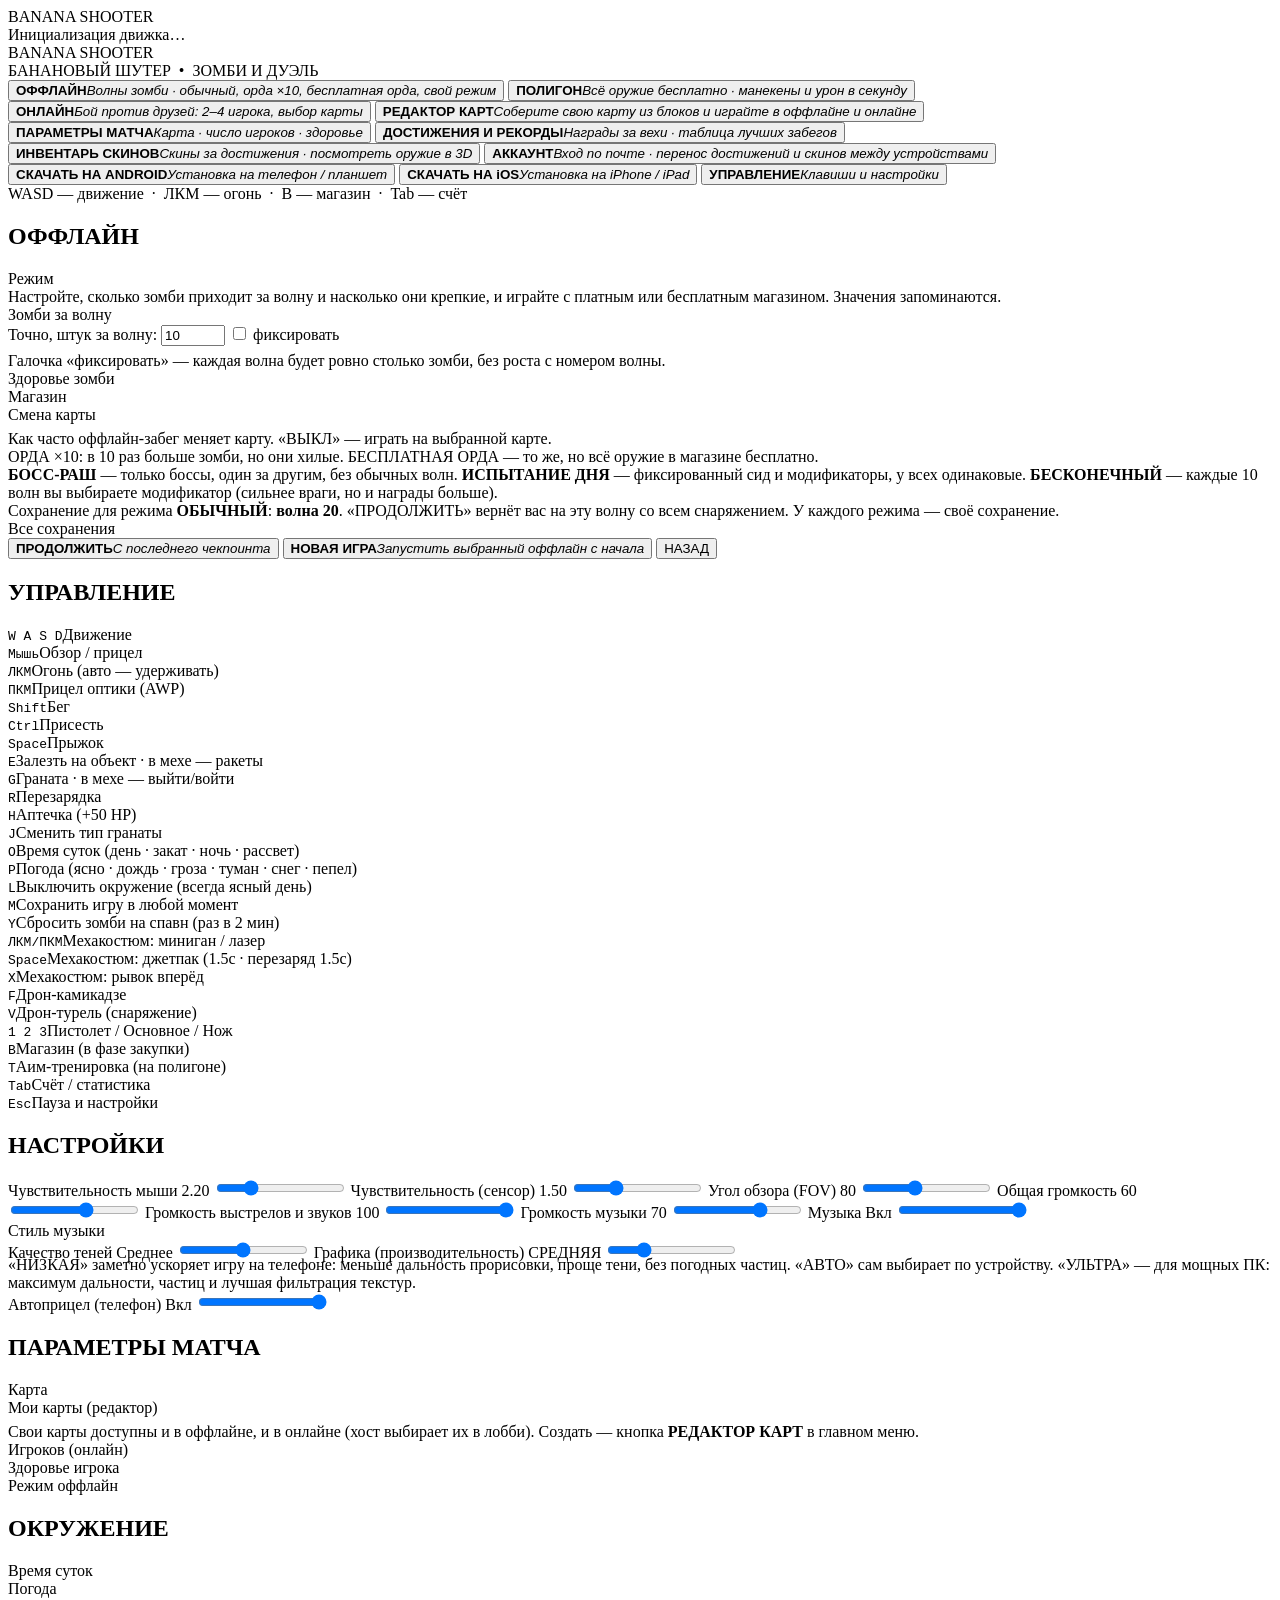
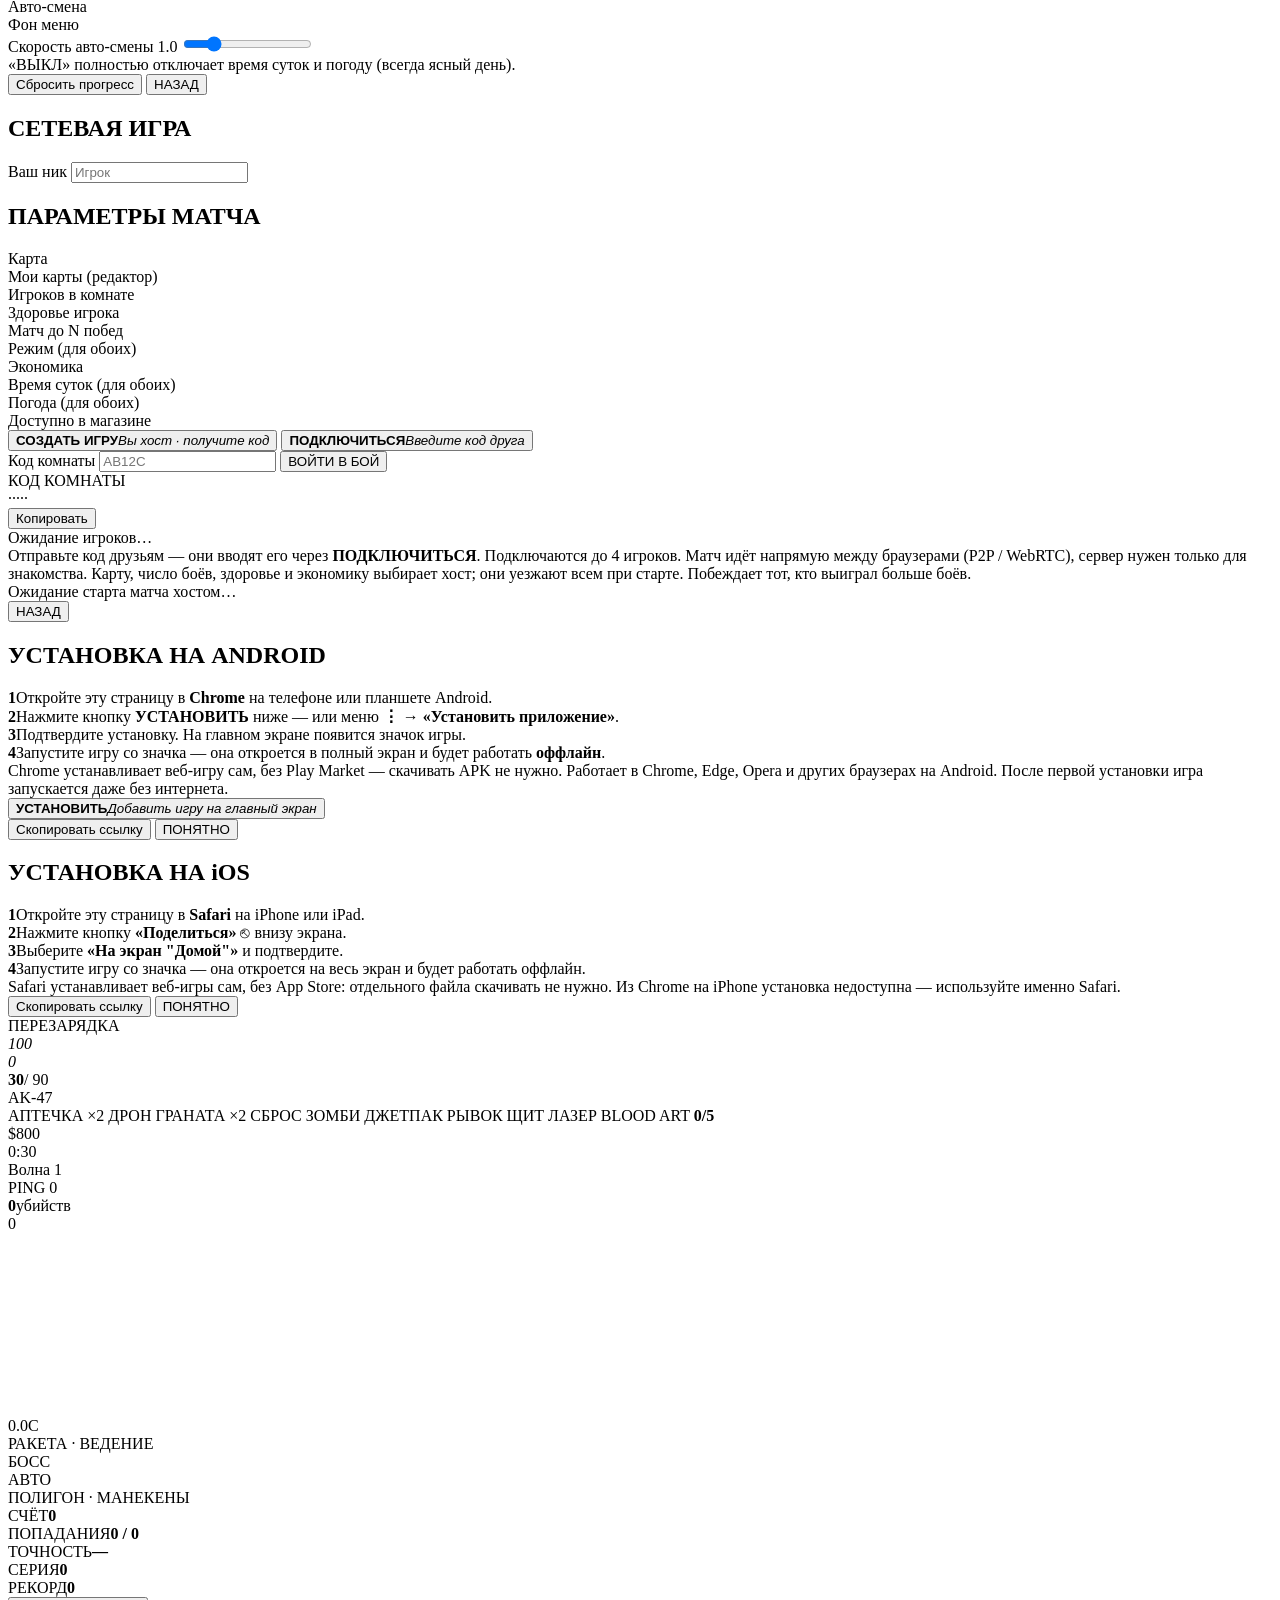
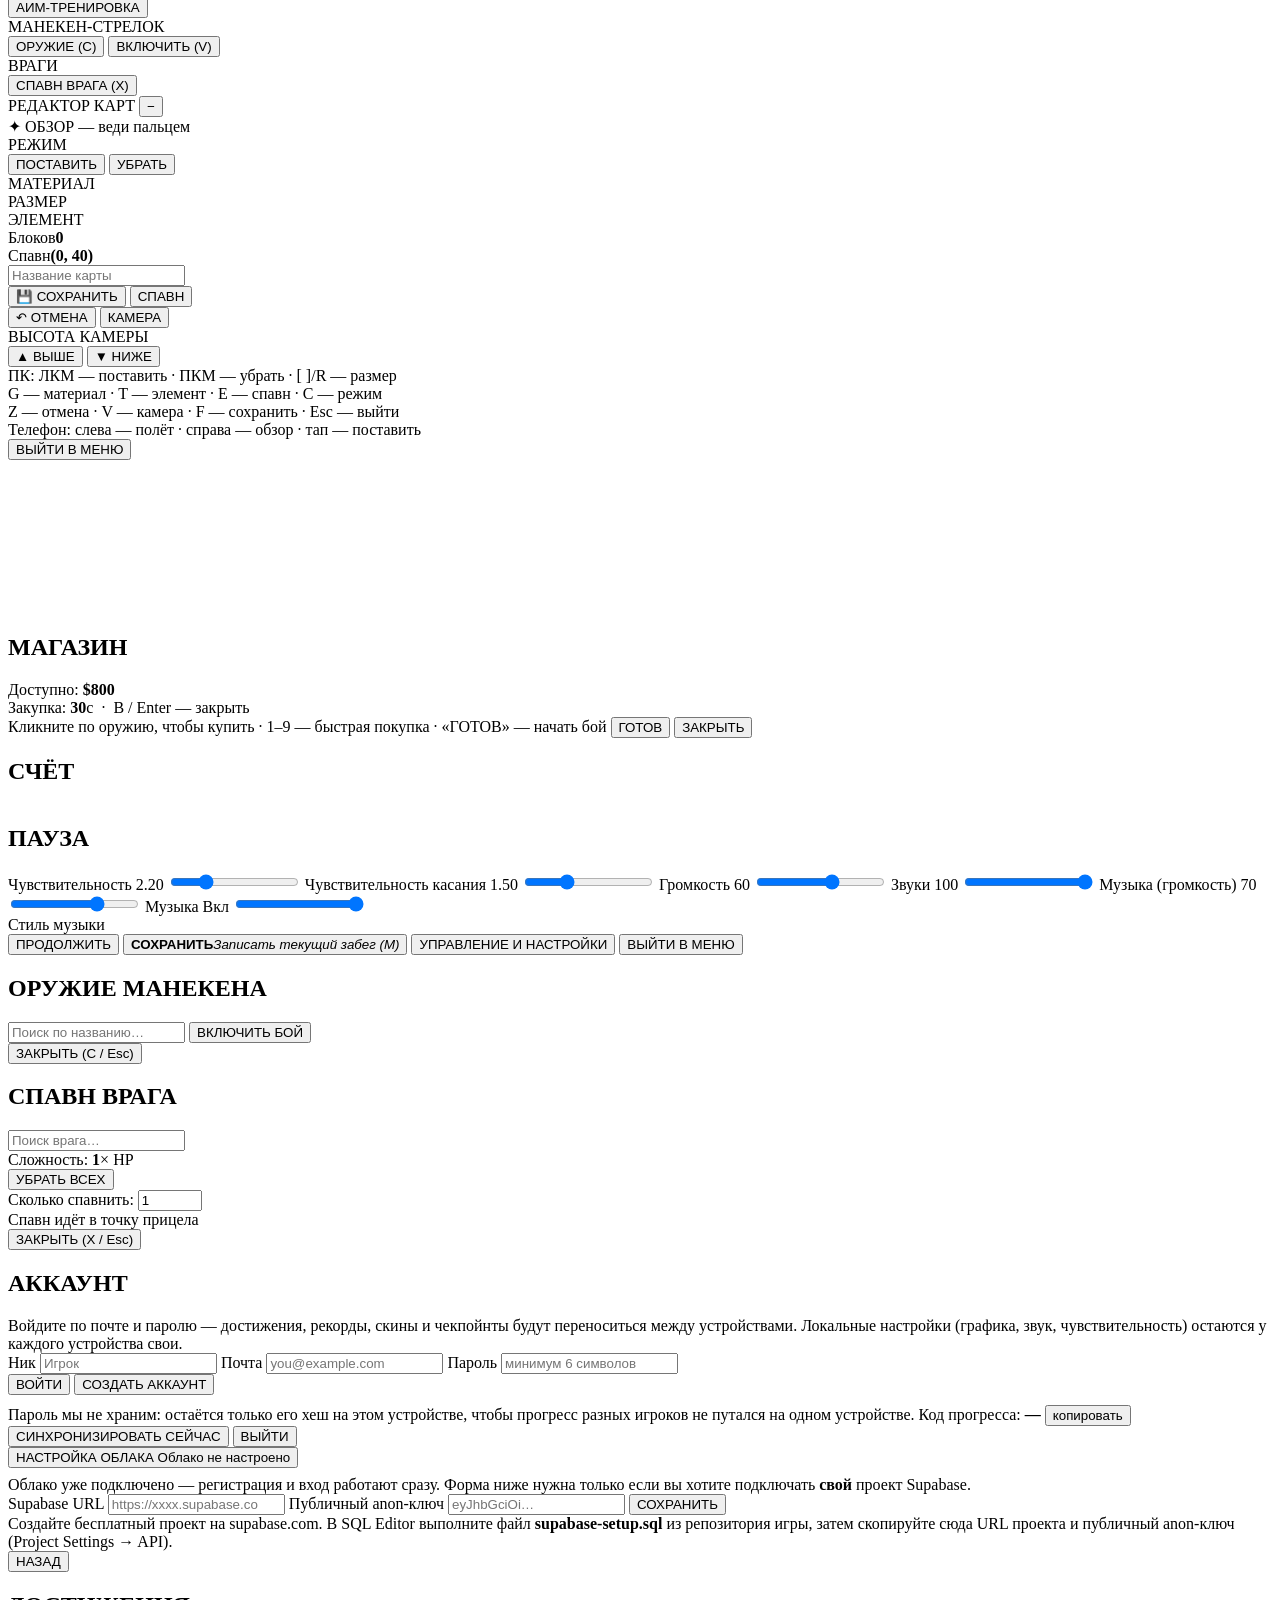
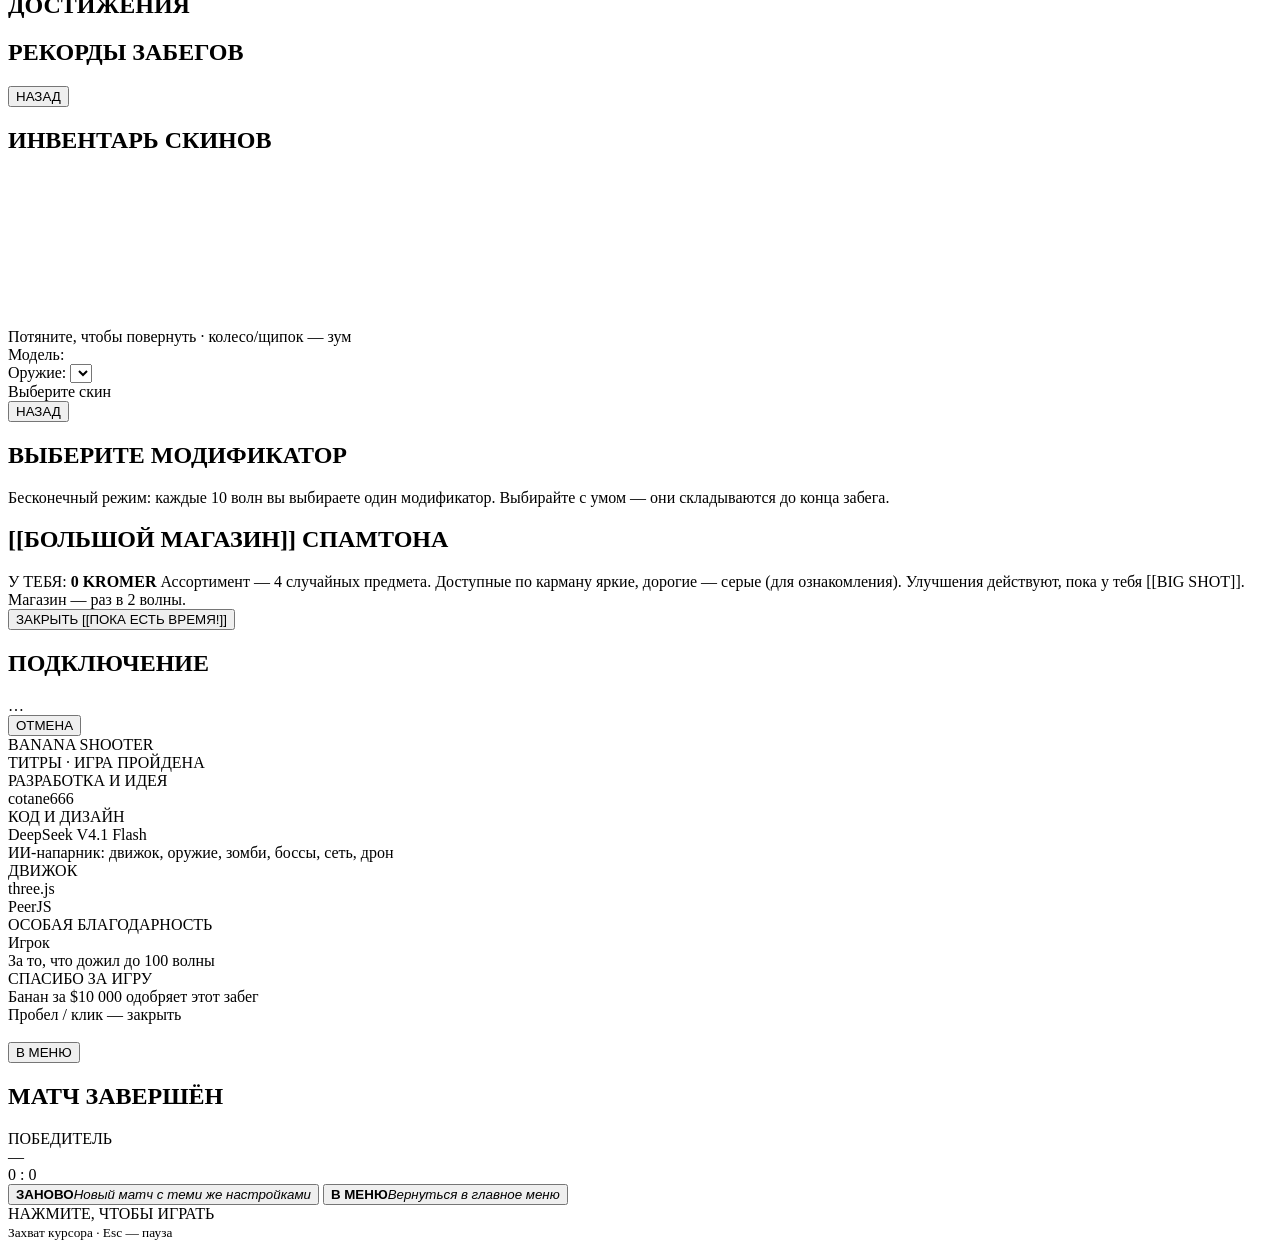
<file: src/shell.html>
<!DOCTYPE html>
<html lang="ru">
<head>
<meta charset="utf-8">
<meta name="viewport" content="width=device-width, initial-scale=1, user-scalable=no, viewport-fit=cover">
<meta name="theme-color" content="#ff9d21">
<meta name="mobile-web-app-capable" content="yes">
<meta name="apple-mobile-web-app-capable" content="yes">
<meta name="apple-mobile-web-app-status-bar-style" content="black-translucent">
<meta name="apple-mobile-web-app-title" content="Banana Shooter">
<meta name="description" content="3D-шутер от первого лица: волны зомби, онлайн-дуэль и банан за $10 000, который стреляет бананами.">
<link rel="manifest" href="manifest.webmanifest">
<link rel="icon" type="image/png" sizes="64x64" href="icons/favicon-64.png">
<link rel="apple-touch-icon" href="icons/apple-touch-icon.png">
<title>Banana Shooter — зомби и онлайн-дуэль</title>
<style><!--CSS--></style>
</head>
<body>

<!-- ============ LOADING ============ -->
<div id="loading">
  <div class="load-box">
    <div class="logo">BANANA<span> SHOOTER</span></div>
    <div class="load-bar"><i></i></div>
    <div class="load-txt" id="loadTxt">Инициализация движка…</div>
  </div>
</div>

<!-- ============ MAIN MENU ============ -->
<div id="menu" class="screen hidden">
  <div class="menu-bg"></div>
  <div class="menu-inner">
    <div class="logo big">BANANA<span> SHOOTER</span></div>
    <div class="tagline">БАНАНОВЫЙ ШУТЕР &nbsp;•&nbsp; ЗОМБИ И ДУЭЛЬ</div>

    <div class="menu-btns">
      <button class="mbtn primary" id="btnOffline"><b>ОФФЛАЙН</b><i>Волны зомби · обычный, орда ×10, бесплатная орда, свой режим</i></button>
      <button class="mbtn" id="btnRange"><b>ПОЛИГОН</b><i>Всё оружие бесплатно · манекены и урон в секунду</i></button>
      <button class="mbtn" id="btnOnline"><b>ОНЛАЙН</b><i>Бой против друзей: 2–4 игрока, выбор карты</i></button>
      <button class="mbtn" id="btnEditor"><b>РЕДАКТОР КАРТ</b><i>Соберите свою карту из блоков и играйте в оффлайне и онлайне</i></button>
      <button class="mbtn" id="btnMatch"><b>ПАРАМЕТРЫ МАТЧА</b><i>Карта · число игроков · здоровье</i></button>
      <button class="mbtn" id="btnExtras"><b>ДОСТИЖЕНИЯ И РЕКОРДЫ</b><i>Награды за вехи · таблица лучших забегов</i></button>
      <button class="mbtn" id="btnSkins"><b>ИНВЕНТАРЬ СКИНОВ</b><i>Скины за достижения · посмотреть оружие в 3D</i></button>
      <button class="mbtn" id="btnAccount"><b>АККАУНТ</b><i>Вход по почте · перенос достижений и скинов между устройствами</i></button>
      <button class="mbtn" id="btnAndroid"><b>СКАЧАТЬ НА ANDROID</b><i>Установка на телефон / планшет</i></button>
      <button class="mbtn" id="btnIos"><b>СКАЧАТЬ НА iOS</b><i>Установка на iPhone / iPad</i></button>
      <button class="mbtn" id="btnControls"><b>УПРАВЛЕНИЕ</b><i>Клавиши и настройки</i></button>
    </div>

    <div class="menu-stats" id="menuStats"></div>
    <div class="menu-foot" id="menuControlsHint">WASD — движение &nbsp;·&nbsp; ЛКМ — огонь &nbsp;·&nbsp; B — магазин &nbsp;·&nbsp; Tab — счёт</div>
  </div>
</div>

<!-- ============ OFFLINE (mode picker) ============ -->
<div id="custom" class="screen hidden">
  <div class="panel">
    <h2>ОФФЛАЙН</h2>
    <div class="fld">Режим
      <div class="chips" id="offModeChips"></div>
    </div>
    <div id="offCustomBox" class="hidden">
      <div class="hintbox" style="margin-top:0">
        Настройте, сколько зомби приходит за волну и насколько они крепкие, и
        играйте с платным или бесплатным магазином. Значения запоминаются.
      </div>
      <div class="fld">Зомби за волну
        <div class="chips" id="offCountChips"></div>
        <div class="numrow">
          <span>Точно, штук за волну:</span>
          <input type="number" id="offCountExact" min="1" max="1000" step="1" value="10" class="numin">
          <label class="exacttoggle"><input type="checkbox" id="offCountFixed"> фиксировать</label>
        </div>
        <div class="hintbox" style="margin-top:6px">Галочка «фиксировать» — каждая волна будет ровно столько зомби, без роста с номером волны.</div>
      </div>
      <div class="fld">Здоровье зомби
        <div class="chips" id="offHpChips"></div>
      </div>
      <div class="fld">Магазин
        <div class="chips" id="offFreeChips"></div>
      </div>
      <div class="fld">Смена карты
        <div class="chips" id="offMapFreqChips"></div>
        <div class="hintbox" style="margin-top:6px">Как часто оффлайн-забег меняет карту. «ВЫКЛ» — играть на выбранной карте.</div>
      </div>
    </div>
    <div id="offHordeBox" class="hidden">
      <div class="hintbox" style="margin-top:0">
        ОРДА ×10: в 10 раз больше зомби, но они хилые. БЕСПЛАТНАЯ ОРДА — то же,
        но всё оружие в магазине бесплатно.
      </div>
    </div>
    <div id="offSpecialBox" class="hidden">
      <div class="hintbox" style="margin-top:0">
        <b>БОСС-РАШ</b> — только боссы, один за другим, без обычных волн.
        <b>ИСПЫТАНИЕ ДНЯ</b> — фиксированный сид и модификаторы, у всех одинаковые.
        <b>БЕСКОНЕЧНЫЙ</b> — каждые 10 волн вы выбираете модификатор (сильнее враги, но и награды больше).
      </div>
    </div>
    <div id="offCpBox" class="hidden">
      <div class="hintbox" style="margin-top:0">
        Сохранение для режима <b id="offCpMode">ОБЫЧНЫЙ</b>: <b id="offCpInfo">волна 20</b>.
        «ПРОДОЛЖИТЬ» вернёт вас на эту волну со всем снаряжением. У каждого режима —
        своё сохранение.
      </div>
      <div class="fld">Все сохранения
        <div class="cpchips" id="offCpList"></div>
      </div>
    </div>
    <div class="btnrow">
      <button class="mbtn primary" id="btnOffContinue"><b>ПРОДОЛЖИТЬ</b><i>С последнего чекпоинта</i></button>
      <button class="mbtn" id="btnCustomStart"><b>НОВАЯ ИГРА</b><i>Запустить выбранный оффлайн с начала</i></button>
      <button class="mbtn small" id="btnCustomBack">НАЗАД</button>
    </div>
  </div>
</div>

<!-- ============ CONTROLS / SETTINGS ============ -->
<div id="controls" class="screen hidden">
  <div class="panel wide">
    <h2>УПРАВЛЕНИЕ</h2>
    <div class="keys">
      <div class="krow"><kbd>W A S D</kbd><span>Движение</span></div>
      <div class="krow"><kbd>Мышь</kbd><span>Обзор / прицел</span></div>
      <div class="krow"><kbd>ЛКМ</kbd><span>Огонь (авто — удерживать)</span></div>
      <div class="krow"><kbd>ПКМ</kbd><span>Прицел оптики (AWP)</span></div>
      <div class="krow"><kbd>Shift</kbd><span>Бег</span></div>
      <div class="krow"><kbd>Ctrl</kbd><span>Присесть</span></div>
      <div class="krow"><kbd>Space</kbd><span>Прыжок</span></div>
      <div class="krow"><kbd>E</kbd><span>Залезть на объект · в мехе — ракеты</span></div>
      <div class="krow"><kbd>G</kbd><span>Граната · в мехе — выйти/войти</span></div>
      <div class="krow"><kbd>R</kbd><span>Перезарядка</span></div>
      <div class="krow"><kbd>H</kbd><span>Аптечка (+50 HP)</span></div>
      <div class="krow"><kbd>J</kbd><span>Сменить тип гранаты</span></div>
      <div class="krow"><kbd>O</kbd><span>Время суток (день · закат · ночь · рассвет)</span></div>
      <div class="krow"><kbd>P</kbd><span>Погода (ясно · дождь · гроза · туман · снег · пепел)</span></div>
      <div class="krow"><kbd>L</kbd><span>Выключить окружение (всегда ясный день)</span></div>
      <div class="krow"><kbd>M</kbd><span>Сохранить игру в любой момент</span></div>
      <div class="krow"><kbd>Y</kbd><span>Сбросить зомби на спавн (раз в 2 мин)</span></div>
      <div class="krow"><kbd>ЛКМ/ПКМ</kbd><span>Мехакостюм: миниган / лазер</span></div>
      <div class="krow"><kbd>Space</kbd><span>Мехакостюм: джетпак (1.5с · перезаряд 1.5с)</span></div>
      <div class="krow"><kbd>X</kbd><span>Мехакостюм: рывок вперёд</span></div>
      <div class="krow"><kbd>F</kbd><span>Дрон-камикадзе</span></div>
      <div class="krow"><kbd>V</kbd><span>Дрон-турель (снаряжение)</span></div>
      <div class="krow"><kbd>1 2 3</kbd><span>Пистолет / Основное / Нож</span></div>
      <div class="krow"><kbd>B</kbd><span>Магазин (в фазе закупки)</span></div>
      <div class="krow"><kbd>T</kbd><span>Аим-тренировка (на полигоне)</span></div>
      <div class="krow"><kbd>Tab</kbd><span>Счёт / статистика</span></div>
      <div class="krow"><kbd>Esc</kbd><span>Пауза и настройки</span></div>
    </div>
    <h2 class="mt">НАСТРОЙКИ</h2>
    <label class="slider">Чувствительность мыши <output id="oSens">2.20</output>
      <input type="range" id="sSens" min="0.3" max="8" step="0.05" value="2.2"></label>
    <label class="slider">Чувствительность (сенсор) <output id="oTsens">1.50</output>
      <input type="range" id="sTsens" min="0.4" max="4" step="0.05" value="1.5"></label>
    <label class="slider">Угол обзора (FOV) <output id="oFov">80</output>
      <input type="range" id="sFov" min="60" max="110" step="1" value="80"></label>
    <label class="slider">Общая громкость <output id="oVol">60</output>
      <input type="range" id="sVol" min="0" max="100" step="1" value="60"></label>
    <label class="slider">Громкость выстрелов и звуков <output id="oSfx">100</output>
      <input type="range" id="sSfx" min="0" max="100" step="1" value="100"></label>
    <label class="slider">Громкость музыки <output id="oMus">70</output>
      <input type="range" id="sMus" min="0" max="100" step="1" value="70"></label>
    <label class="slider">Музыка <output id="oMusic">Вкл</output>
      <input type="range" id="sMusic" min="0" max="1" step="1" value="1"></label>
    <div class="fld">Стиль музыки
      <div class="chips" id="musicStyle"></div>
    </div>
    <label class="slider">Качество теней <output id="oQual">Среднее</output>
      <input type="range" id="sQual" min="0" max="2" step="1" value="1"></label>
    <label class="slider">Графика (производительность) <output id="oGfx">СРЕДНЯЯ</output>
      <input type="range" id="sGfx" min="0" max="4" step="1" value="1"></label>
    <div class="hintbox" style="margin-top:-6px">«НИЗКАЯ» заметно ускоряет игру на телефоне: меньше дальность прорисовки, проще тени, без погодных частиц. «АВТО» сам выбирает по устройству. «УЛЬТРА» — для мощных ПК: максимум дальности, частиц и лучшая фильтрация текстур.</div>
    <label class="slider">Автоприцел (телефон) <output id="oAim">Вкл</output>
      <input type="range" id="sAim" min="0" max="1" step="1" value="1"></label>
    <h2 class="mt">ПАРАМЕТРЫ МАТЧА</h2>
    <div class="fld">Карта
      <div class="chips" id="mapChips"></div>
    </div>
    <div class="fld">Мои карты (редактор)
      <div class="chips" id="myMaps"></div>
      <div class="hintbox" style="margin-top:6px">Свои карты доступны и в оффлайне, и в онлайне (хост выбирает их в лобби). Создать — кнопка <b>РЕДАКТОР КАРТ</b> в главном меню.</div>
    </div>
    <div class="fld">Игроков (онлайн)
      <div class="chips" id="playerChips"></div>
    </div>
    <div class="fld">Здоровье игрока
      <div class="chips" id="hpChips"></div>
    </div>
    <div class="fld">Режим оффлайн
      <div class="chips" id="hordeChips"></div>
    </div>
    <h2 class="mt">ОКРУЖЕНИЕ</h2>
    <div class="fld">Время суток
      <div class="chips" id="todChips"></div>
    </div>
    <div class="fld">Погода
      <div class="chips" id="weatherChips"></div>
    </div>
    <div class="fld">Авто-смена
      <div class="chips" id="envAutoChips"></div>
    </div>
    <div class="fld">Фон меню
      <div class="chips" id="menuBgChips"></div>
    </div>
    <label class="slider">Скорость авто-смены <output id="oEnvSpeed">1.0</output>
      <input type="range" id="sEnvSpeed" min="0.25" max="4" step="0.25" value="1"></label>
    <div class="hintbox">«ВЫКЛ» полностью отключает время суток и погоду (всегда ясный день).</div>
    <div class="btnrow">
      <button class="mbtn small" id="btnReset">Сбросить прогресс</button>
      <button class="mbtn small primary" id="btnControlsBack">НАЗАД</button>
    </div>
  </div>
</div>

<!-- ============ ONLINE LOBBY ============ -->
<div id="lobby" class="screen hidden">
  <div class="panel">
    <h2>СЕТЕВАЯ ИГРА</h2>
    <div id="lobbyMain">
      <label class="fld">Ваш ник
        <input id="inName" maxlength="14" placeholder="Игрок" autocomplete="off">
      </label>
      <h2 class="mt">ПАРАМЕТРЫ МАТЧА</h2>
      <div class="fld">Карта
        <div class="chips" id="lobbyMaps"></div>
      </div>
      <div class="fld">Мои карты (редактор)
        <div class="chips" id="lobbyMyMaps"></div>
      </div>
      <div class="fld">Игроков в комнате
        <div class="chips" id="lobbyPlayers"></div>
      </div>
      <div class="fld">Здоровье игрока
        <div class="chips" id="lobbyHp"></div>
      </div>
      <div class="fld">Матч до N побед
        <div class="chips" id="lobbyRounds"></div>
      </div>
      <div class="fld">Режим (для обоих)
        <div class="chips" id="lobbyMode"></div>
      </div>
      <div class="fld">Экономика
        <div class="chips" id="lobbyFree"></div>
      </div>
      <div class="fld">Время суток (для обоих)
        <div class="chips" id="lobbyTod"></div>
      </div>
      <div class="fld">Погода (для обоих)
        <div class="chips" id="lobbyWeather"></div>
      </div>
      <div class="fld">Доступно в магазине
        <div class="chips" id="lobbyShop"></div>
        <div id="lobbyShopItems" class="shopitems"></div>
      </div>
      <div class="btnrow">
        <button class="mbtn primary" id="btnHost"><b>СОЗДАТЬ ИГРУ</b><i>Вы хост · получите код</i></button>
        <button class="mbtn" id="btnJoin"><b>ПОДКЛЮЧИТЬСЯ</b><i>Введите код друга</i></button>
      </div>
      <div id="joinRow" class="hidden">
        <label class="fld">Код комнаты
          <input id="inCode" maxlength="5" placeholder="AB12C" autocomplete="off" style="text-transform:uppercase">
        </label>
        <button class="mbtn primary" id="btnJoinGo">ВОЙТИ В БОЙ</button>
      </div>
      <div id="hostRow" class="hidden">
        <div class="code-box">КОД КОМНАТЫ
          <div class="code" id="roomCode">·····</div>
          <button class="mbtn tiny" id="btnCopy">Копировать</button>
        </div>
        <div class="waiting" id="waiting"><span class="spin"></span> <span id="waitingTxt">Ожидание игроков…</span></div>
        <div id="peerList" class="peerlist"></div>
        <div class="hintbox">
          Отправьте код друзьям — они вводят его через <b>ПОДКЛЮЧИТЬСЯ</b>. Подключаются до
          4 игроков. Матч идёт напрямую между браузерами (P2P / WebRTC), сервер нужен
          только для знакомства. Карту, число боёв, здоровье и экономику выбирает хост;
          они уезжают всем при старте. Побеждает тот, кто выиграл больше боёв.
        </div>
      </div>
      <div id="joinWait" class="hidden">
        <div class="waiting"><span class="spin"></span> Ожидание старта матча хостом…</div>
        <div id="peerListJoin" class="peerlist"></div>
      </div>
    </div>
    <div id="lobbyStatus" class="status"></div>
    <div class="btnrow"><button class="mbtn small" id="btnLobbyBack">НАЗАД</button></div>
  </div>
</div>

<!-- ============ ANDROID INSTALL ============ -->
<div id="android" class="screen hidden">
  <div class="panel">
    <h2>УСТАНОВКА НА ANDROID</h2>
    <div class="ios-steps">
      <div class="ios-row"><b>1</b><span>Откройте эту страницу в <strong>Chrome</strong> на телефоне или планшете Android.</span></div>
      <div class="ios-row"><b>2</b><span>Нажмите кнопку <strong>УСТАНОВИТЬ</strong> ниже — или меню <strong>⋮</strong> → <strong>«Установить приложение»</strong>.</span></div>
      <div class="ios-row"><b>3</b><span>Подтвердите установку. На главном экране появится значок игры.</span></div>
      <div class="ios-row"><b>4</b><span>Запустите игру со значка — она откроется в полный экран и будет работать <strong>оффлайн</strong>.</span></div>
    </div>
    <div class="hintbox">
      Chrome устанавливает веб-игру сам, без Play Market — скачивать APK не нужно.
      Работает в Chrome, Edge, Opera и других браузерах на Android.
      После первой установки игра запускается даже без интернета.
    </div>
    <div class="btnrow">
      <button class="mbtn primary" id="btnAndroidInstall"><b>УСТАНОВИТЬ</b><i>Добавить игру на главный экран</i></button>
    </div>
    <div class="btnrow">
      <button class="mbtn small" id="btnAndroidCopy">Скопировать ссылку</button>
      <button class="mbtn small primary" id="btnAndroidBack">ПОНЯТНО</button>
    </div>
  </div>
</div>

<!-- ============ iOS INSTALL ============ -->
<div id="ios" class="screen hidden">
  <div class="panel">
    <h2>УСТАНОВКА НА iOS</h2>
    <div class="ios-steps">
      <div class="ios-row"><b>1</b><span>Откройте эту страницу в <strong>Safari</strong> на iPhone или iPad.</span></div>
      <div class="ios-row"><b>2</b><span>Нажмите кнопку <strong>«Поделиться»</strong> <span class="ios-ic">⎋</span> внизу экрана.</span></div>
      <div class="ios-row"><b>3</b><span>Выберите <strong>«На экран "Домой"»</strong> и подтвердите.</span></div>
      <div class="ios-row"><b>4</b><span>Запустите игру со значка — она откроется на весь экран и будет работать оффлайн.</span></div>
    </div>
    <div class="hintbox">
      Safari устанавливает веб-игры сам, без App Store: отдельного файла скачивать не нужно.
      Из Chrome на iPhone установка недоступна — используйте именно Safari.
    </div>
    <div class="btnrow">
      <button class="mbtn small" id="btnIosCopy">Скопировать ссылку</button>
      <button class="mbtn small primary" id="btnIosBack">ПОНЯТНО</button>
    </div>
  </div>
</div>

<!-- ============ HUD ============ -->
<div id="hud" class="hidden">
  <div id="crosshair"><span class="ch t"></span><span class="ch b"></span><span class="ch l"></span><span class="ch r"></span><span class="ch dot"></span></div>
  <div id="hitmark"><span></span><span></span><span></span><span></span></div>
  <div id="scope" class="hidden"></div>
  <div id="reloadTag" class="hidden">ПЕРЕЗАРЯДКА</div>

  <div class="hud-tl">
    <div class="bar hp"><i id="hpFill"></i><em id="hpVal">100</em></div>
    <div class="bar ap"><i id="apFill"></i><em id="apVal">0</em></div>
  </div>

  <div class="hud-bl">
    <div class="ammo"><b id="ammoMag">30</b><span id="ammoRes">/ 90</span></div>
    <div class="wname" id="weaponName">AK-47</div>
    <div class="gearline">
      <span id="medkitTag" class="geartag hidden">АПТЕЧКА ×2</span>
      <span id="droneTag" class="geartag hidden">ДРОН</span>
      <span id="grenadeTag" class="geartag hidden">ГРАНАТА ×2</span>
      <span id="zResetTag" class="geartag hidden">СБРОС ЗОМБИ</span>
      <span id="jetTag" class="geartag hidden">ДЖЕТПАК</span>
      <span id="dashTag" class="geartag hidden">РЫВОК</span>
      <span id="shieldTag" class="geartag hidden">ЩИТ</span>
      <span id="heatTag" class="geartag hidden">ЛАЗЕР</span>
      <span id="baProgTag" class="geartag hidden">BLOOD ART <b id="baProgText">0/5</b><i class="baprog"><u id="baProgFill"></u></i></span>
    </div>
  </div>

  <div class="hud-tr">
    <div class="money" id="money">$800</div>
    <div class="timer" id="roundTimer">0:30</div>
    <div class="objective" id="objective">Волна 1</div>
    <div class="netinfo hidden" id="netInfo">PING 0</div>
  </div>

  <div class="hud-br">
    <div class="kills"><b id="killCount">0</b><span>убийств</span></div>
    <div class="score" id="scoreVal">0</div>
  </div>

  <canvas id="minimap" width="180" height="180"></canvas>
  <div id="missileHud" class="hidden">
    <div class="mh-bracket"></div>
    <div class="mh-cross">
      <span class="mh-l"></span><span class="mh-r"></span><span class="mh-t"></span><span class="mh-b"></span>
      <span class="mh-dot"></span>
    </div>
    <div class="mh-reticle">
      <span class="mh-retic-dot"></span>
    </div>
    <div class="mh-scale"></div>
    <div class="mh-top"><span class="mh-time" id="mhTime">0.0C</span></div>
    <div class="mh-readout" id="mhReadout">РАКЕТА · ВЕДЕНИЕ</div>
  </div>
  <div id="feed"></div>
  <div id="centerMsg"></div>
  <div id="bossBar" class="hidden">
    <div class="boss-name" id="bossName">БОСС</div>
    <div class="boss-track"><i id="bossFill"></i></div>
  </div>
  <div id="autoFireTag" class="hidden">АВТО</div>
  <div id="rangePanel" class="hidden">
    <div class="rp-title" id="rpTitle">ПОЛИГОН · МАНЕКЕНЫ</div>
    <div class="rp-row"><span>СЧЁТ</span><b id="rpScore">0</b></div>
    <div class="rp-row"><span>ПОПАДАНИЯ</span><b id="rpHits">0 / 0</b></div>
    <div class="rp-row"><span>ТОЧНОСТЬ</span><b id="rpAcc">—</b></div>
    <div class="rp-row"><span>СЕРИЯ</span><b id="rpStreak">0</b></div>
    <div class="rp-row"><span>РЕКОРД</span><b id="rpBest">0</b></div>
    <button id="rpToggle">АИМ-ТРЕНИРОВКА</button>
    <div class="rp-sub">МАНЕКЕН-СТРЕЛОК</div>
    <button id="sdConfig">ОРУЖИЕ (C)</button>
    <button id="sdToggle">ВКЛЮЧИТЬ (V)</button>
    <div class="rp-sub">ВРАГИ</div>
    <button id="esConfig">СПАВН ВРАГА (X)</button>
  </div>
  <!-- ============ MAP EDITOR HUD ============ -->
  <div id="edPanel" class="hidden">
    <div class="ed-head">
      <span class="ed-title">РЕДАКТОР КАРТ</span>
      <button class="ed-fold" id="edFold" title="Свернуть">−</button>
    </div>
    <div class="ed-body">
      <div class="ed-look" id="edLook">
        <span>✦ ОБЗОР — веди пальцем</span>
      </div>
      <div class="ed-sec">РЕЖИМ</div>
      <div class="ed-chips">
        <button class="ed-chip on" id="edPlace">ПОСТАВИТЬ</button>
        <button class="ed-chip" id="edEraseM">УБРАТЬ</button>
      </div>
      <div class="ed-sec">МАТЕРИАЛ</div>
      <div class="ed-chips" id="edMats"></div>
      <div class="ed-sec">РАЗМЕР</div>
      <div class="ed-chips" id="edSizes"></div>
      <div class="ed-sec">ЭЛЕМЕНТ</div>
      <div class="ed-chips" id="edElems"></div>
      <div class="ed-row"><span>Блоков</span><b id="edCount">0</b></div>
      <div class="ed-row"><span>Спавн</span><b id="edSpawn">(0, 40)</b></div>
      <input id="edName" class="ed-name" maxlength="24" placeholder="Название карты" autocomplete="off">
      <div class="ed-btnrow">
        <button class="ed-btn primary" id="edSaveBtn">💾 СОХРАНИТЬ</button>
        <button class="ed-btn" id="edSpawnBtn">СПАВН</button>
      </div>
      <div class="ed-btnrow">
        <button class="ed-btn" id="edUndoBtn">↶ ОТМЕНА</button>
        <button class="ed-btn" id="edFreeCam">КАМЕРА</button>
      </div>
      <div class="ed-sec">ВЫСОТА КАМЕРЫ</div>
      <div class="ed-btnrow">
        <button class="ed-btn" id="edUp">▲ ВЫШЕ</button>
        <button class="ed-btn" id="edDown">▼ НИЖЕ</button>
      </div>
      <div class="ed-hint">
        ПК: ЛКМ — поставить · ПКМ — убрать · [ ]/R — размер<br>
        G — материал · T — элемент · E — спавн · C — режим<br>
        Z — отмена · V — камера · F — сохранить · Esc — выйти<br>
        Телефон: слева — полёт · справа — обзор · тап — поставить
      </div>
      <button class="ed-btn danger" id="edExitBtn">ВЫЙТИ В МЕНЮ</button>
    </div>
  </div>
  <div id="dmgDirs"></div>
  <!-- ЭФФЕКТ РЫВКА: цветные полосы/виньетка по краям экрана -->
  <div id="dashFx"></div>
  <div id="dmgFlash"></div>
  <div id="lowhp"></div>
  <!-- BLOOD ART: кровавый экран (красная пелена) + потёки крови -->
  <div id="bloodScreen"></div>
  <div id="bloodDrips"></div>
  <!-- УЛЬТА МЕЧА РОКОЧУЩЕГО РЫЦАРЯ: чёрный экран + гигантский белый слеш -->
  <canvas id="knightUlt" class="hidden"></canvas>
</div>

<!-- ============ BUY MENU ============ -->
<div id="buy" class="screen hidden">
  <div class="buy-wrap">
    <div class="buy-head">
      <h2>МАГАЗИН</h2>
      <div class="buy-money">Доступно: <b id="buyMoney">$800</b></div>
      <div class="buy-time">Закупка: <b id="buyTimer">30</b>с &nbsp;·&nbsp; <span class="esc-hint">B / Enter — закрыть</span></div>
    </div>
    <div class="buy-cats" id="buyCats"></div>
    <div class="buy-grid" id="buyGrid"></div>
    <div class="buy-foot">
      <span id="buyHint">Кликните по оружию, чтобы купить · 1–9 — быстрая покупка · «ГОТОВ» — начать бой</span>
      <span id="buyOwned"></span>
      <button class="mbtn small buy-skip" id="btnBuySkip">ГОТОВ</button>
      <button class="mbtn small primary buy-close" id="btnBuyClose">ЗАКРЫТЬ</button>
    </div>
  </div>
</div>

<!-- ============ SCOREBOARD ============ -->
<div id="scoreboard" class="screen hidden">
  <div class="panel wide sb-panel">
    <h2 id="sbTitle">СЧЁТ</h2>
    <table class="sb" id="sbTable"></table>
  </div>
</div>

<!-- ============ PAUSE ============ -->
<div id="pause" class="screen hidden">
  <div class="panel">
    <h2>ПАУЗА</h2>
    <label class="slider" id="rowSens">Чувствительность <output id="oSens2">2.20</output>
      <input type="range" id="sSens2" min="0.3" max="8" step="0.05" value="2.2"></label>
    <label class="slider hidden" id="rowTsens">Чувствительность касания <output id="oTsens2">1.50</output>
      <input type="range" id="sTsens2" min="0.4" max="4" step="0.05" value="1.5"></label>
    <label class="slider">Громкость <output id="oVol2">60</output>
      <input type="range" id="sVol2" min="0" max="100" step="1" value="60"></label>
    <label class="slider">Звуки <output id="oSfx2">100</output>
      <input type="range" id="sSfx2" min="0" max="100" step="1" value="100"></label>
    <label class="slider">Музыка (громкость) <output id="oMus2">70</output>
      <input type="range" id="sMus2" min="0" max="100" step="1" value="70"></label>
    <label class="slider">Музыка <output id="oMusic2">Вкл</output>
      <input type="range" id="sMusic2" min="0" max="1" step="1" value="1"></label>
    <div class="fld">Стиль музыки
      <div class="chips" id="musicStyle2"></div>
    </div>
    <div class="btnrow">
      <button class="mbtn primary" id="btnResume">ПРОДОЛЖИТЬ</button>
      <button class="mbtn" id="btnSaveNow"><b>СОХРАНИТЬ</b><i>Записать текущий забег (M)</i></button>
      <button class="mbtn" id="btnPauseControls">УПРАВЛЕНИЕ И НАСТРОЙКИ</button>
      <button class="mbtn" id="btnLeave">ВЫЙТИ В МЕНЮ</button>
    </div>
  </div>
</div>

<!-- ============ SHOOTING DUMMY WEAPON ============ -->
<div id="sdScreen" class="screen hidden">
  <div class="panel wide">
    <h2>ОРУЖИЕ МАНЕКЕНА</h2>
    <div class="sd-tools">
      <input type="text" id="sdSearch" placeholder="Поиск по названию…" autocomplete="off">
      <button class="mbtn small primary" id="sdToggle2">ВКЛЮЧИТЬ БОЙ</button>
    </div>
    <div class="sd-grid" id="sdGrid"></div>
    <div class="btnrow">
      <button class="mbtn" id="sdClose">ЗАКРЫТЬ (C / Esc)</button>
    </div>
  </div>
</div>

<!-- ============ ENEMY SPAWNER (range) ============ -->
<div id="esScreen" class="screen hidden">
  <div class="panel wide">
    <h2>СПАВН ВРАГА</h2>
    <div class="sd-tools">
      <input type="text" id="esSearch" placeholder="Поиск врага…" autocomplete="off">
      <div class="es-count">Сложность: <b id="esCount">1</b>× HP</div>
      <button class="mbtn small primary" id="esClear">УБРАТЬ ВСЕХ</button>
    </div>
    <div class="es-countrow">
      <label>Сколько спавнить:
        <input type="number" id="esCountNum" min="1" max="1000" step="1" value="1">
      </label>
      <div class="chips" id="esCountChips"></div>
      <span class="es-hint">Спавн идёт в точку прицела</span>
    </div>
    <div class="sd-grid" id="esGrid"></div>
    <div class="btnrow">
      <button class="mbtn" id="esClose">ЗАКРЫТЬ (X / Esc)</button>
    </div>
  </div>
</div>

<!-- ============ ACCOUNT (Supabase email/password sync) ============ -->
<div id="account" class="screen hidden">
  <div class="panel">
    <h2>АККАУНТ</h2>
    <div class="hintbox" style="margin-top:0">
      Войдите по почте и паролю — достижения, рекорды, скины и чекпойнты будут
      переноситься между устройствами. Локальные настройки (графика, звук,
      чувствительность) остаются у каждого устройства свои.
    </div>

    <div id="accAuthBox">
      <label class="fld">Ник
        <input id="accNick" maxlength="14" placeholder="Игрок" autocomplete="off">
      </label>
      <label class="fld">Почта
        <input id="accEmail" type="email" placeholder="you@example.com" autocomplete="email">
      </label>
      <label class="fld">Пароль
        <input id="accPass" type="password" placeholder="минимум 6 символов" autocomplete="current-password">
      </label>
      <div class="btnrow">
        <button class="mbtn small primary" id="btnAccLogin">ВОЙТИ</button>
        <button class="mbtn small" id="btnAccRegister">СОЗДАТЬ АККАУНТ</button>
      </div>
      <div class="hintbox" style="margin-top:10px">
        Пароль мы не храним: остаётся только его хеш на этом устройстве, чтобы
        прогресс разных игроков не путался на одном устройстве.
        Код прогресса: <b id="accHash">—</b>
        <button class="mbtn tiny" id="btnAccCopyHash">копировать</button>
      </div>
    </div>

    <div id="accInBox" class="hidden">
      <div class="acc-who" id="accWho"></div>
      <div class="btnrow">
        <button class="mbtn small primary" id="btnAccSync">СИНХРОНИЗИРОВАТЬ СЕЙЧАС</button>
        <button class="mbtn small" id="btnAccOut">ВЫЙТИ</button>
      </div>
    </div>

    <div class="acc-cloud">
      <button class="mbtn small" id="btnAccCloud">НАСТРОЙКА ОБЛАКА <span id="accCloudTag">Облако не настроено</span></button>
      <div class="hintbox hidden" id="accCloudHint" style="margin-top:8px">
        Облако уже подключено — регистрация и вход работают сразу. Форма ниже
        нужна только если вы хотите подключать <b>свой</b> проект Supabase.
      </div>
      <div id="accCloudForm" class="hidden">
        <label class="fld">Supabase URL
          <input id="accUrl" placeholder="https://xxxx.supabase.co" autocomplete="off">
        </label>
        <label class="fld">Публичный anon-ключ
          <input id="accKey" placeholder="eyJhbGciOi…" autocomplete="off">
        </label>
        <button class="mbtn small primary" id="btnAccCloudSave">СОХРАНИТЬ</button>
        <div class="hintbox">
          Создайте бесплатный проект на supabase.com. В SQL Editor выполните файл
          <b>supabase-setup.sql</b> из репозитория игры, затем скопируйте сюда URL
          проекта и публичный anon-ключ (Project Settings → API).
        </div>
      </div>
    </div>

    <div class="status" id="accStatus"></div>
    <div class="btnrow"><button class="mbtn small primary" id="btnAccountBack">НАЗАД</button></div>
  </div>
</div>

<!-- ============ ACHIEVEMENTS & RECORDS ============ --><div id="extras" class="screen hidden">
  <div class="panel wide">
    <h2>ДОСТИЖЕНИЯ</h2>
    <div class="ach-grid" id="achGrid"></div>
    <h2 class="mt">РЕКОРДЫ ЗАБЕГОВ</h2>
    <table class="sb" id="recTable"></table>
    <div class="btnrow"><button class="mbtn small primary" id="btnExtrasBack">НАЗАД</button></div>
  </div>
</div>

<!-- ============ SKIN INVENTORY (3D preview) ============ -->
<div id="skins" class="screen hidden">
  <div class="panel wide">
    <h2>ИНВЕНТАРЬ СКИНОВ</h2>
    <div class="skin-wrap">
      <div class="skin-view">
        <canvas id="skinCanvas"></canvas>
        <div class="skin-view-hint">Потяните, чтобы повернуть · колесо/щипок — зум</div>
      </div>
      <div class="skin-side">
        <div class="skin-fld">
          <span>Модель:</span>
          <div class="chips" id="skinTargetChips"></div>
        </div>
        <div class="skin-fld">
          <span>Оружие:</span>
          <select id="skinWeaponSel" class="skinsel"></select>
        </div>
        <div class="skin-status" id="skinStatus">Выберите скин</div>
        <div class="skin-rar" id="skinRarityBar"></div>
        <div class="skin-grid" id="skinGrid"></div>
      </div>
    </div>
    <div class="btnrow"><button class="mbtn small primary" id="btnSkinsBack">НАЗАД</button></div>
  </div>
</div>

<!-- ============ WEAPON WHEEL ============ -->
<div id="weaponWheel" class="hidden"><div class="ww-inner" id="wwInner"></div></div>

<!-- ============ ENDLESS MODIFIERS ============ -->
<div id="modScreen" class="screen hidden">
  <div class="panel wide">
    <h2>ВЫБЕРИТЕ МОДИФИКАТОР</h2>
    <div class="hintbox" style="margin-top:0">Бесконечный режим: каждые 10 волн вы выбираете один модификатор.
      Выбирайте с умом — они складываются до конца забега.</div>
    <div class="sd-grid" id="modGrid"></div>
    <div class="mod-active" id="modActive"></div>
  </div>
</div>

<!-- ============ [BIG SHOT] МАГАЗИН УЛУЧШЕНИЙ «КРОМЕР» ============ -->
<div id="kromer" class="screen hidden">
  <div class="panel wide krom-panel">
    <h2 class="krom-title">[[БОЛЬШОЙ МАГАЗИН]] <span class="krom-glitch">СПАМТОНА</span></h2>
    <div class="krom-bar">
      <span class="krom-have">У ТЕБЯ: <b><span id="kromAmount">0</span> KROMER</b></span>
      <span class="krom-hint">Ассортимент — 4 случайных предмета. Доступные по карману яркие, дорогие — серые (для ознакомления). Улучшения действуют, пока у тебя [[BIG SHOT]]. Магазин — раз в 2 волны.</span>
    </div>
    <div class="krom-grid" id="kromGrid"></div>
    <div class="btnrow">
      <button class="mbtn primary" id="btnKromClose">ЗАКРЫТЬ [[ПОКА ЕСТЬ ВРЕМЯ!]]</button>
    </div>
  </div>
</div>

<!-- ============ CONNECT OVERLAY ============ -->
<div id="connect" class="screen hidden">
  <div class="panel">
    <h2 id="connTitle">ПОДКЛЮЧЕНИЕ</h2>
    <div class="status big" id="connStatus">…</div>
    <div class="btnrow"><button class="mbtn small" id="btnConnCancel">ОТМЕНА</button></div>
  </div>
</div>

<!-- ============ CREDITS (after beating wave 100) ============ -->
<div id="credits" class="screen hidden">
  <div class="credits-scroll">
    <div class="credits-inner">
      <div class="cr-logo">BANANA<span> SHOOTER</span></div>
      <div class="cr-sub">ТИТРЫ · ИГРА ПРОЙДЕНА</div>
      <div class="cr-block">
        <div class="cr-h">РАЗРАБОТКА И ИДЕЯ</div>
        <div class="cr-n">cotane666</div>
      </div>
      <div class="cr-block">
        <div class="cr-h">КОД И ДИЗАЙН</div>
        <div class="cr-n">DeepSeek V4.1 Flash</div>
        <div class="cr-i">ИИ-напарник: движок, оружие, зомби, боссы, сеть, дрон</div>
      </div>
      <div class="cr-block">
        <div class="cr-h">ДВИЖОК</div>
        <div class="cr-n">three.js</div>
        <div class="cr-n">PeerJS</div>
      </div>
      <div class="cr-block">
        <div class="cr-h">ОСОБАЯ БЛАГОДАРНОСТЬ</div>
        <div class="cr-n" id="crPlayer">Игрок</div>
        <div class="cr-i">За то, что дожил до 100 волны</div>
      </div>
      <div class="cr-statline" id="crStats"></div>
      <div class="cr-block cr-final">
        <div class="cr-h">СПАСИБО ЗА ИГРУ</div>
        <div class="cr-i">Банан за $10 000 одобряет этот забег</div>
      </div>
      <div class="cr-hint">Пробел / клик — закрыть</div>
      <div class="btnrow" style="justify-content:center;margin-top:18px">
        <button class="mbtn small primary" id="btnCreditsClose" style="max-width:260px">В МЕНЮ</button>
      </div>
    </div>
  </div>
</div>

<!-- ============ MATCH END (online) ============ -->
<div id="matchEnd" class="screen hidden">
  <div class="panel">
    <h2 id="meTitle">МАТЧ ЗАВЕРШЁН</h2>
    <div class="me-winner">
      <div class="me-label">ПОБЕДИТЕЛЬ</div>
      <div class="me-name" id="meWinner">—</div>
    </div>
    <div class="me-score" id="meScore">0 : 0</div>
    <div class="me-detail" id="meDetail"></div>
    <div class="btnrow">
      <button class="mbtn primary" id="btnMatchAgain"><b>ЗАНОВО</b><i>Новый матч с теми же настройками</i></button>
      <button class="mbtn" id="btnMatchMenu"><b>В МЕНЮ</b><i>Вернуться в главное меню</i></button>
    </div>
  </div>
</div>

<!-- ============ TOAST ============ -->
<div id="toast"></div>
<div id="fps"></div>
<div id="clickToPlay" class="hidden"><div class="ctp">НАЖМИТЕ, ЧТОБЫ ИГРАТЬ<br><small>Захват курсора · Esc — пауза</small></div></div>

<script><!--LIB_THREE--></script>
<script><!--LIB_PEER--></script>
<script><!--GAME--></script>
</body>
</html>
</file>
